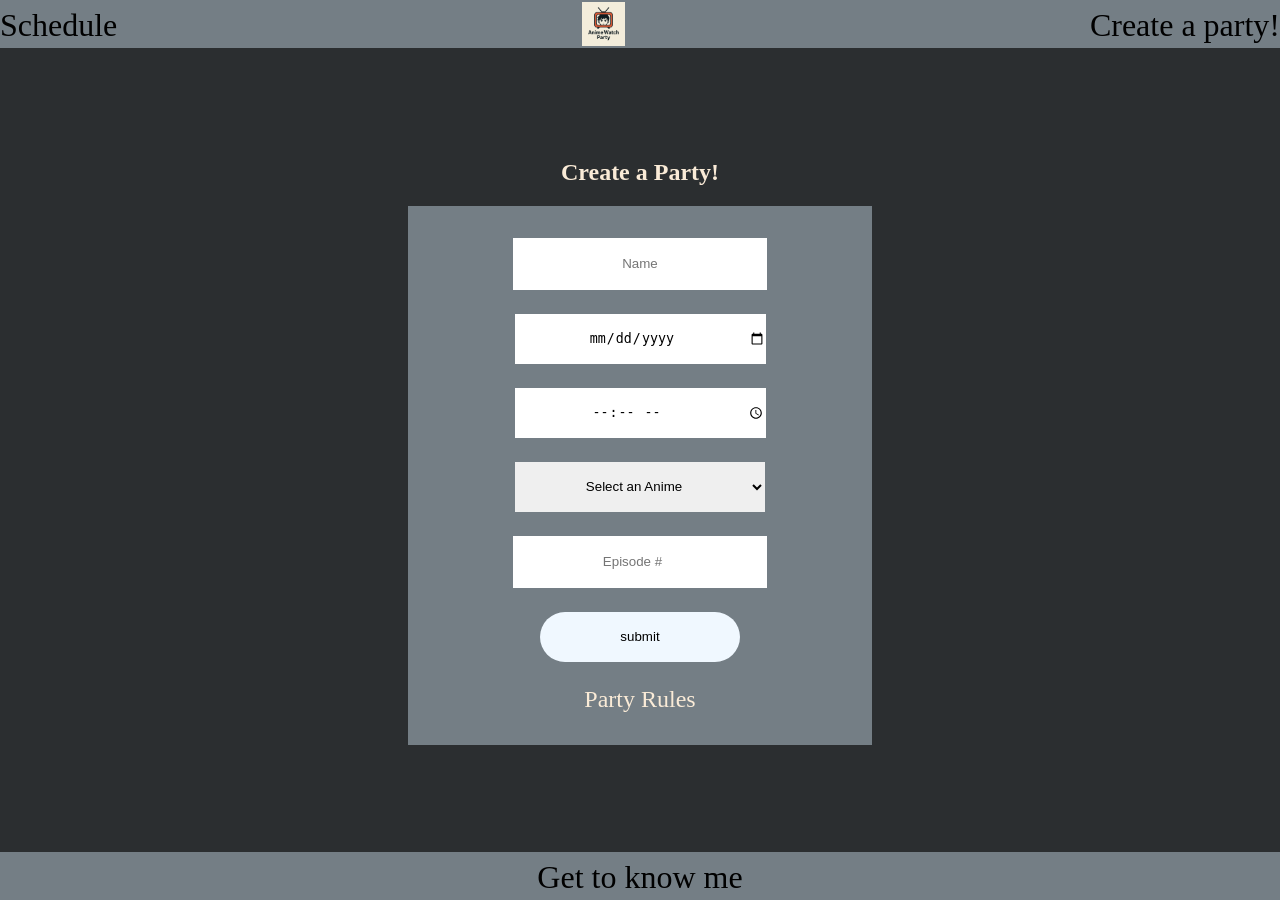
<file: pages/party.html>
<!DOCTYPE html>
<html lang="en">
<head>
    <meta charset="UTF-8">
    <meta name="viewport" content="width=device-width, initial-scale=1.0">
    <title>Make a Party</title>
    <link rel="stylesheet" href="../styles/party.css">
    <link rel="stylesheet" href="../styles/global.css">
    <link rel="stylesheet" href="../styles/modal.css">
    <link rel="icon" href="../images/99387a5a-f6c3-4604-9f46-9ebef69dc37d.ico" type="image/x-icon">
    <script defer src="../scripts/party.js"></script>
</head>
<body>
    <nav>
        <a href="./schedule.html">Schedule</a>
        <a style="height: 100%;" href="../index.html">
            <img style="height: 90%;" src="../images/logo.png" alt="Watch Party">
        </a>
        <a href="./party.html">Create a party!</a>
    </nav>

    <main>
        <h2>Create a Party!</h2>
        <form action="">
            <input type="text" placeholder="Name" required>
            <input type="date" required>
            <input type="time" required>
            <select name="select" required>
                <option value="" selected disabled hidden>Select an Anime</option>
                <option value="One Piece">One Piece</option>
                <option value="Jujutsu Kaisen">Jujutsu Kaisen</option>
                <option value="Vinland Saga">Vinland Saga</option>
                <option value="Attack on Titan">Attack on Titan</option>
                <option value="Naruto">Naruto</option>
                <option value="YuYu Hakusho">YuYu Hakusho</option>
            </select>
            <input type="number" placeholder="Episode #" required>
            <input type="submit" value="submit">
    
            <span id="modal_button">Party Rules</span>
        </form>
    </main>

    <section id="myModal" class="modal">

        <div style="--alignment:center" class="modal-content">
          <span class="close">&times;</span>
        </div>
      
    </section>
    <footer>
        <a href="./resume.html">Get to know me</a>
    </footer>
</body>
</html>
</file>
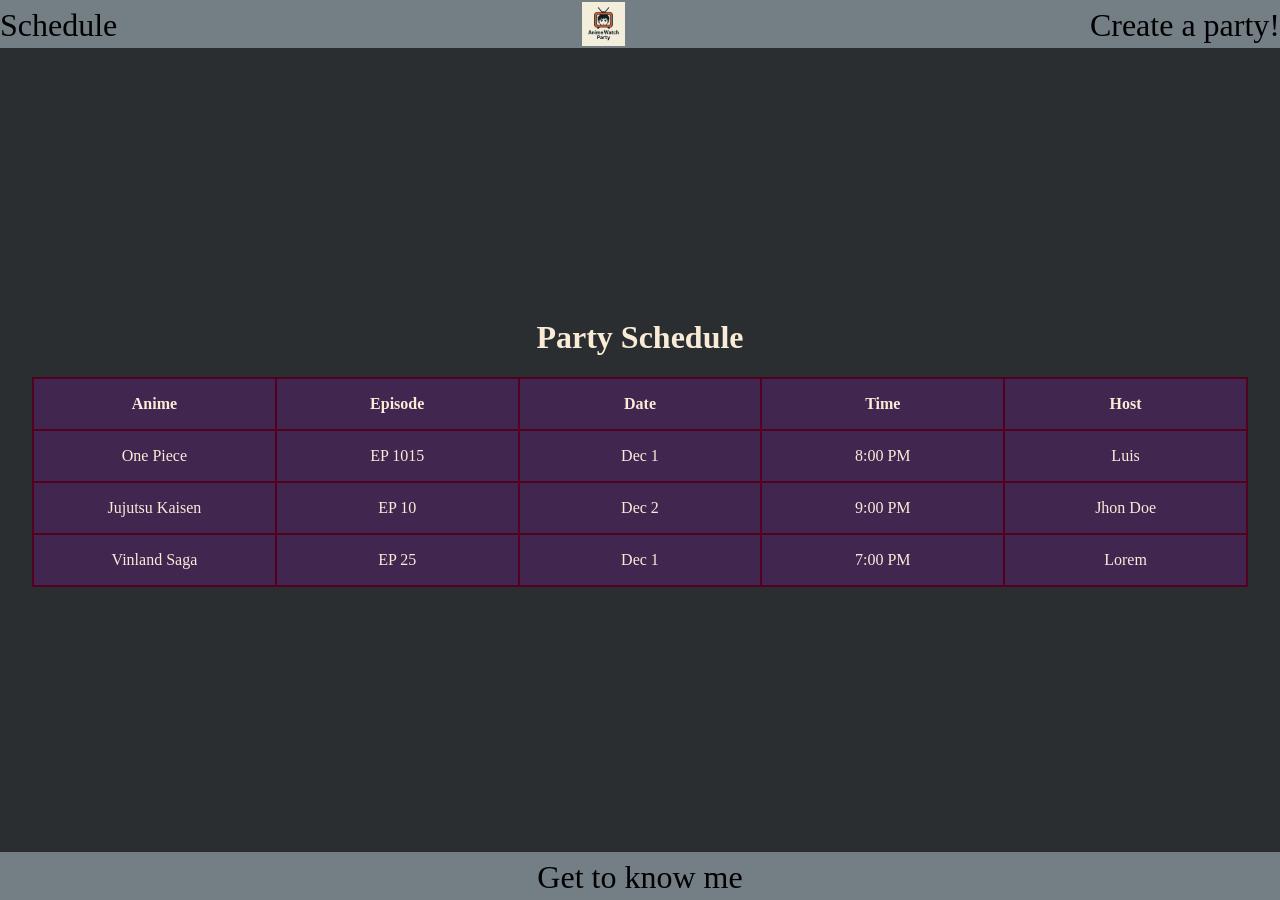
<file: pages/schedule.html>
<!DOCTYPE html>
<html lang="en">

<head>
    <meta charset="UTF-8">
    <meta name="viewport" content="width=device-width, initial-scale=1.0">
    <title>Party Schedule</title>
    <link rel="stylesheet" href="../styles/schedule.css">
    <link rel="stylesheet" href="../styles/global.css">
    <link rel="icon" href="../images/99387a5a-f6c3-4604-9f46-9ebef69dc37d.ico" type="image/x-icon">
    <script defer src="../scripts/schedule.js"></script>
    <style>
        tr td:nth-child(5) {
            text-transform: capitalize; /* Capitalize the name */ 
        }
    </style>
</head>

<body>
    <nav>
        <a href="./schedule.html">Schedule</a>
        <a style="height: 100%;" href="../index.html">
            <img style="height: 90%;" src="../images/logo.png" alt="Watch Party">
        </a>
        <a href="./party.html">Create a party!</a>
    </nav>

    <main>
        <h1>Party Schedule</h1>
        <table>
            <thead>
                <tr>
                    <th>Anime</th>
                    <th>Episode</th>
                    <th>Date</th>
                    <th>Time</th>
                    <th>Host</th>
                </tr>
            </thead>
            <tbody>
                <tr>
                    <td>One Piece</td>
                    <td>EP 1015</td>
                    <td>Dec 1</td>
                    <td>8:00 PM</td>
                    <td>Luis</td>
                </tr>

                <tr>
                    <td>Jujutsu Kaisen</td>
                    <td>EP 10</td>
                    <td>Dec 2</td>
                    <td>9:00 PM</td>
                    <td>Jhon Doe</td>
                </tr>

                <tr>
                    <td>Vinland Saga</td>
                    <td>EP 25</td>
                    <td>Dec 1</td>
                    <td>7:00 PM</td>
                    <td>lorem</td>
                </tr>
            </tbody>
        </table>
    </main>
    <footer>
        <a href="./resume.html">Get to know me</a>
    </footer>
</body>

</html>
</file>
<file: styles/party.css>
main{
    min-height: calc(100vh - 7em); /* all view height minus nav bar height and footer height + margin */
    display: flex;
    justify-content: center;
    align-items: center;
    flex-direction: column;
    margin-inline: 2em;
}

form{
    display: flex;
    justify-content: center;
    align-items: center;
    flex-direction: column;
    gap: 1.5em;
    background-color: #747e85;
    padding: 2em;
    width: 400px;
    max-width: 60vw;
    & input:not(:last-of-type), & select{
        width: 250px;
        max-width: 80%;
        margin: 0 auto;
        height: 50px;
        border: none;
        text-align: center;
    }

    & input[type="submit"]{
        background-color: aliceblue;
        border: none;
        border-radius: 40px;
        height: 50px;
        width: 200px;
        transition: transform 0.2s ease;
        cursor: pointer;
        &:hover {
            opacity: 0.7;
        }
    
        &:active {
            transform: scale(0.9);
        }
    }
}
</file>
<file: styles/global.css>
body{
    margin: 0;
    padding: 0;
    box-sizing: border-box;
    background-color: #2b2e30;
    color: antiquewhite;
}


nav {
    width: 100%;
    display: flex;
    justify-content: space-between;
    align-items: center;
    height: 3em;
    background-color: #747e85;
    position: sticky;
    top: 0;
    z-index: 10;
}

nav a:nth-child(2){
    /* height: 100%;    */
    display: flex;
    align-items: center;
}

nav a, footer a {
    text-decoration: none;
    color: black;
    outline: none;
    transition: 0.2s ease;
    font-size: 2em;
    padding: 0;
    margin: 0;

    &::before {
        position: relative;
        top: 1.1em;
        display: block;
        content: "";
        border-top: solid 3px black;
        transform: scaleX(0);
        transition: transform 250ms ease-in-out;
    }

    &:hover::before {
        transform: scaleX(1);
    }

    &:hover {
        color: blue;
    }

    &:active {
        transform: scale(0.9);
    }
}


footer{
    width: 100%;
    display: flex;
    justify-content: center;
    align-items: center;
    height: 3em;
    background-color: #747e85;
    margin-top: 1em;
}


@media (hover: none) and (pointer: coarse) and (max-width: 780px) {
    /* When media has the properties of a phone */
    nav a, footer a {
        &::before{
            display: none;
        }
    }
}


@media screen and (max-width: 600px) {
    nav a {
        font-size: 1em;
    }
}
</file>
<file: styles/modal.css>
/* The Modal (background) */
.modal {
    display: none;
    position: fixed;
    z-index: 1;
    left: 0;
    top: 0;
    width: 100%;
    height: 100%;
    overflow: auto;
    /* flex-direction: column;
    justify-content: center;
    align-items: center; */
    background-color: rgba(0, 0, 0, 0.4);
}

/* Modal Content/Box */
.modal-content {
    background-color: #191b1c;
    margin: 0 auto;
    padding: 20px;
    border: 1px solid #888;
    width: 80%;
    position: relative;
    transition: top .4s linear;
    top: 0;
    text-align: var(--alignment);
}

/* The Close Button */
.close {
    color: #aaa;
    float: right;
    font-size: 28px;
    font-weight: bold;
}

.close:hover,
.close:focus {
    color: black;
    text-decoration: none;
    cursor: pointer;
}

#modal_button {
    font-size: x-large;
    cursor: pointer;
    transition: 0.2s ease;

    &:hover {
        color: #603875;
    }

    &:active {
        transform: scale(.9);
    }
}

ul{
    list-style-type: none;
}
</file>
<file: styles/schedule.css>
main{
    height: calc(100vh - 7em); /* all view height minus nav bar height and footer height + margin */
    display: flex;
    justify-content: center;
    align-items: center;
    flex-direction: column;
    margin-inline: 2em;
}

table{
    width: 100%;
    border-collapse: collapse;
    table-layout: fixed;
}

td, th{
    width: 20%;
    background-color: #41264f;
    /* word-wrap: break-word; */
    /* white-space: normal; */
}

table, th, td{
    border: 2px solid #540020;
    text-align: center;
    padding: 1em;
}


@media screen and (max-width: 500px) {
    main{
        margin-inline: 1em;
    }
    table, th, td{
        padding : .5em;
        font-size: .9em;
    }
}
</file>
